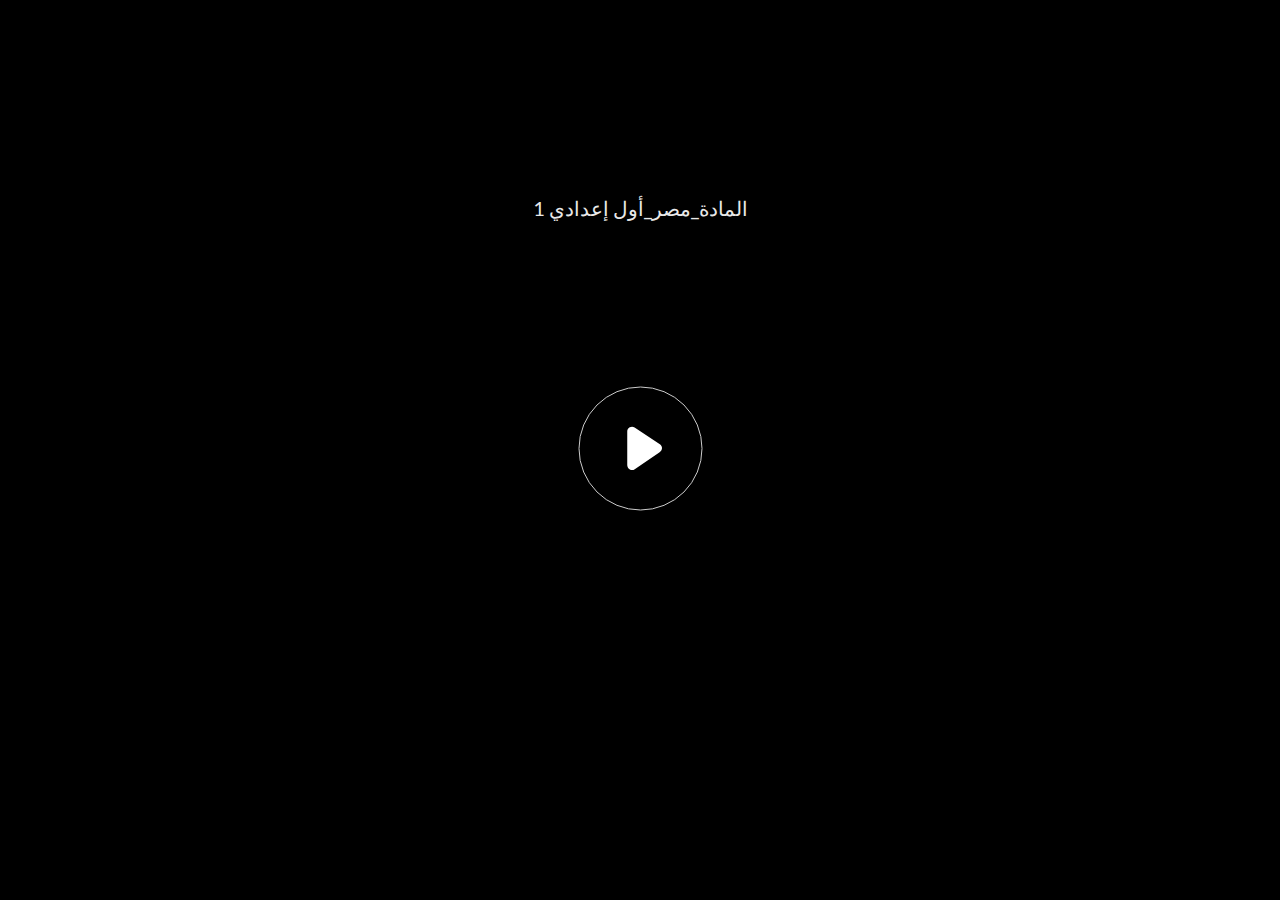
<file: index.html>
<!doctype html>
<html lang="en-US">
<head>
  <meta charset="utf-8">
  <!-- Created using Storyline 360 - http://www.articulate.com  -->
  <!-- version: 3.62.27371.0 -->
  <title>&#1575;&#1604;&#1605;&#1575;&#1583;&#1577;_&#1605;&#1589;&#1585;_&#1571;&#1608;&#1604; &#1573;&#1593;&#1583;&#1575;&#1583;&#1610; 1</title>
  <meta http-equiv="x-ua-compatible" content="IE=edge"/>
  <meta name="viewport" content="width=device-width,initial-scale=1,user-scalable=no,shrink-to-fit=no,minimal-ui"/>
  <meta name="apple-mobile-web-app-capable" content="yes"/>
  <style>
    html, body { height: 100%; padding: 0; margin: 0 }
    #app { height: 100%; width: 100%; }
  </style>
  
  <script>window.THREE = { };</script>
</head>
<body style="background: #282828" class="cs-HTML theme-unified">
  <!-- 360 -->
  <script>!function(e){var i=/iPhone/i,o=/iPod/i,n=/iPad/i,t=/(?=.*\bAndroid\b)(?=.*\bMobile\b)/i,d=/Android/i,s=/(?=.*\bAndroid\b)(?=.*\bSD4930UR\b)/i,b=/(?=.*\bAndroid\b)(?=.*\b(?:KFOT|KFTT|KFJWI|KFJWA|KFSOWI|KFTHWI|KFTHWA|KFAPWI|KFAPWA|KFARWI|KFASWI|KFSAWI|KFSAWA)\b)/i,r=/IEMobile/i,h=/(?=.*\bWindows\b)(?=.*\bARM\b)/i,a=/BlackBerry/i,l=/BB10/i,p=/Opera Mini/i,f=/(CriOS|Chrome)(?=.*\bMobile\b)/i,u=/(?=.*\bFirefox\b)(?=.*\bMobile\b)/i,c=new RegExp("(?:Nexus 7|BNTV250|Kindle Fire|Silk|GT-P1000)","i"),w=function(e,i){return e.test(i)},A=function(e){var A=e||navigator.userAgent,v=A.split("[FBAN");if(void 0!==v[1]&&(A=v[0]),this.apple={phone:w(i,A),ipod:w(o,A),tablet:!w(i,A)&&w(n,A),device:w(i,A)||w(o,A)||w(n,A)},this.amazon={phone:w(s,A),tablet:!w(s,A)&&w(b,A),device:w(s,A)||w(b,A)},this.android={phone:w(s,A)||w(t,A),tablet:!w(s,A)&&!w(t,A)&&(w(b,A)||w(d,A)),device:w(s,A)||w(b,A)||w(t,A)||w(d,A)},this.windows={phone:w(r,A),tablet:w(h,A),device:w(r,A)||w(h,A)},this.other={blackberry:w(a,A),blackberry10:w(l,A),opera:w(p,A),firefox:w(u,A),chrome:w(f,A),device:w(a,A)||w(l,A)||w(p,A)||w(u,A)||w(f,A)},this.seven_inch=w(c,A),this.any=this.apple.device||this.android.device||this.windows.device||this.other.device||this.seven_inch,this.phone=this.apple.phone||this.android.phone||this.windows.phone,this.tablet=this.apple.tablet||this.android.tablet||this.windows.tablet,"undefined"==typeof window)return this},v=function(){var e=new A;return e.Class=A,e};"undefined"!=typeof module&&module.exports&&"undefined"==typeof window?module.exports=A:"undefined"!=typeof module&&module.exports&&"undefined"!=typeof window?module.exports=v():"function"==typeof define&&define.amd?define("isMobile",[],e.isMobile=v()):e.isMobile=v()}(this);
    window.isMobile.apple.tablet = window.isMobile.apple.tablet ||
      (navigator.platform === 'MacIntel' && navigator.maxTouchPoints > 1);
    window.isMobile.apple.device = window.isMobile.apple.device || window.isMobile.apple.tablet;
    window.isMobile.tablet = window.isMobile.tablet || window.isMobile.apple.tablet;
    window.isMobile.any = window.isMobile.any || window.isMobile.apple.tablet;
  </script>

  <div id="focus-sink" tabindex="-1"></div>

  <div id="preso"></div>
  <script>
    window.DS = {};
    window.globals = {
      DATA_PATH_BASE: '',
      HAS_FRAME: true,
      HAS_SLIDE: true,

      lmsPresent: false,
      tinCanPresent: false,
      cmi5Present: false,
      aoSupport: false,
      scale: 'noscale',
      captureRc: false,
      browserSize: 'optimal',
      bgColor: '#282828',
      features: 'InsertSvgPicture,MultipleQuizTracking',
      themeName: 'unified',
      preloaderColor: '#FFFFFF',
      suppressAnalytics: false,
      productChannel: 'stable',
      publishSource: 'storyline',
      aid: 'aid|46ff2cea-1d17-43b3-8d58-d8eb606ecbf5',
      cid: 'f09fad86-8d04-4bf5-890b-ca6dba108213',
      playerVersion: '3.62.27371.0',
      maxIosVideoElements: 10,

      
      parseParams: function(qs) {
        if (window.globals.parsedParams != null) {
          return window.globals.parsedParams;
        }
        qs = (qs || window.location.search.substr(1)).split('+').join(' ');
        var params = {},
            tokens,
            re = /[?&]?([^=]+)=([^&]*)/g;

        while (tokens = re.exec(qs)) {
          params[decodeURIComponent(tokens[1]).trim()] =
            decodeURIComponent(tokens[2]).trim();
        }
        window.globals.parsedParams = params;
        return params;
      }

    };

    (function() {

      var classTypes = [ 'desktop', 'mobile', 'phone', 'tablet' ];

      var addDeviceClasses = function(prefix, testObj) {
        var curr, i;
        for (i = 0; i < classTypes.length; i++) {
          curr = classTypes[i];
          if (testObj[curr]) {
            document.body.classList.add(prefix + curr);
          }
        }
      };

      var params = window.globals.parseParams(),
          isDevicePreview = params.devicepreview === '1',
          isPhoneOverride = params.deviceType === 'phone' || (isDevicePreview && params.phone == '1'),
          isTabletOverride = (params.deviceType === 'tablet' || isDevicePreview) && !isPhoneOverride,
          isMobileOverride = isPhoneOverride || isTabletOverride;

      var deviceView = {
        desktop: !window.isMobile.any && !isMobileOverride,
        mobile: window.isMobile.any || isMobileOverride,
        phone: isPhoneOverride || (window.isMobile.phone && !isTabletOverride),
        tablet: isTabletOverride || window.isMobile.tablet
      };

      window.globals.deviceView = deviceView;
      window.isMobile.desktop = !window.isMobile.any;
      window.isMobile.mobile = window.isMobile.any;

      addDeviceClasses('view-', deviceView);

    })();
  </script>
  
  <script src='story_content/user.js' type=text/javascript></script>
  <div class="slide-loader"></div>

  <script>
    var doc = document, loader = doc.body.querySelector('.slide-loader'); [ 1, 2, 3 ].forEach(function(n) { var d = doc.createElement('div'); d.style.backgroundColor = window.globals.preloaderColor; d.classList.add('mobile-loader-dot'); d.classList.add('dot' + n); loader.appendChild(d); });
  </script>

  <div class="mobile-load-title-overlay" style="display: none">
    <div class="mobile-load-title">&#1575;&#1604;&#1605;&#1575;&#1583;&#1577;_&#1605;&#1589;&#1585;_&#1571;&#1608;&#1604; &#1573;&#1593;&#1583;&#1575;&#1583;&#1610; 1</div>
  </div>

  <div class="mobile-chrome-warning"></div>

  <script>
    
    if (window.autoSpider && window.vInterfaceObject) {
      document.querySelector('.mobile-load-title-overlay').style.display = 'none';
    }
  </script>

  

  <link rel="stylesheet" href="html5/data/css/output.min.css" data-noprefix/>
</body>
<script src="html5/lib/scripts/bootstrapper.min.js"></script>
</html>
</file>
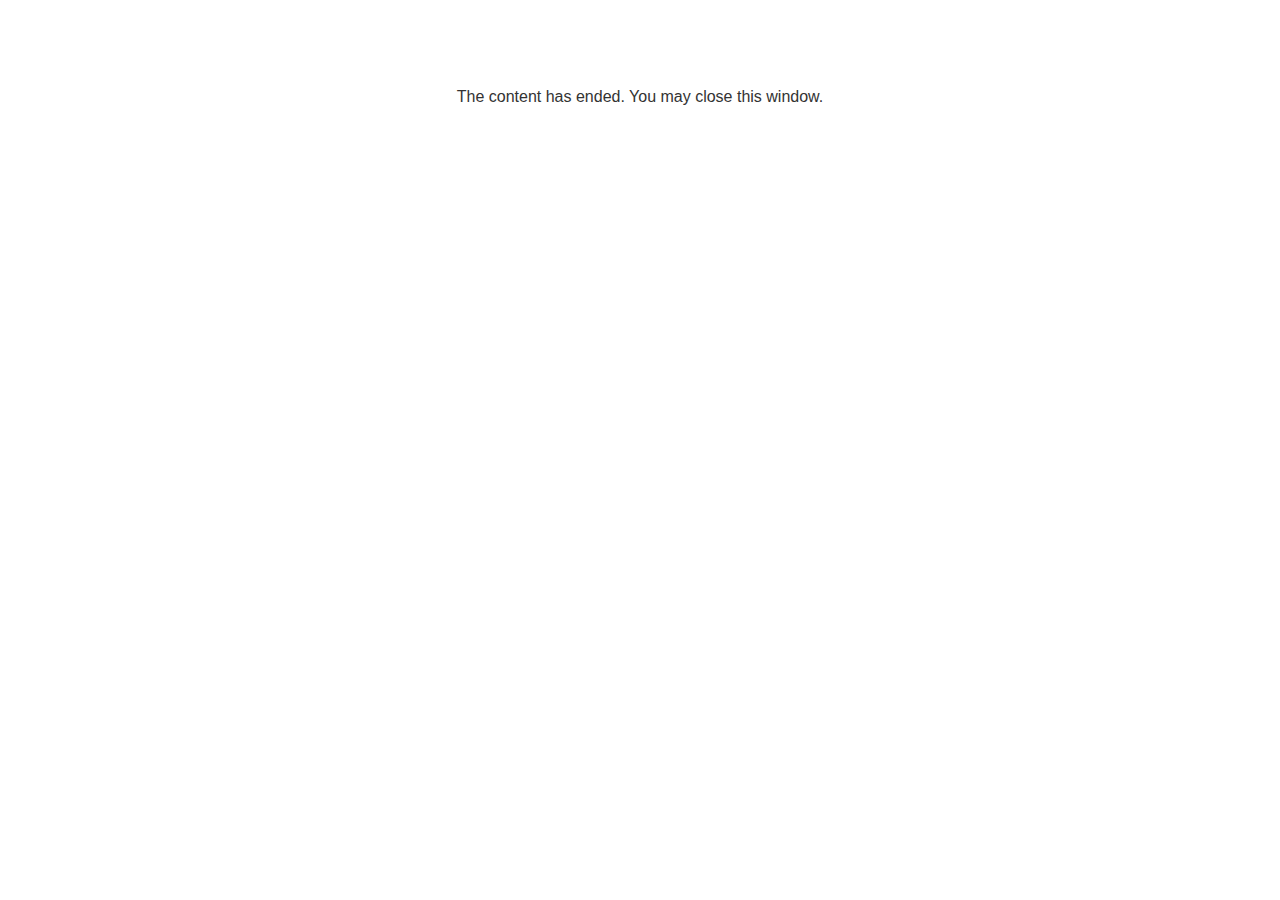
<file: lms/goodbye.html>
<!doctype html>
<html>
<body style="background-color: #ffffff;">

<p role="alert" style="color: #333333;font-family: Lato, articulate, tahoma, arial;font-size: medium;text-align: center;">
<br><br><br><br>
The content has ended. You may close this window.
</p>

</body>
</html>
</file>
<file: html5/data/css/output.min.css>
@font-face {
  font-family: 'LatoBold Charset1_ Bold04A4A8B1';
  src: url('[data-uri]');
  font-style: normal;
  font-weight: normal;
}
@font-face {
  font-family: 'Lato Charset1_ 5p0U1pLCE781C414';
  src: url('[data-uri]');
  font-style: normal;
  font-weight: normal;
}
@font-face {
  font-family: 'GE SS Two Bold CharBold5A36FB40';
  src: url('[data-uri]');
  font-style: normal;
  font-weight: normal;
}
@font-face {
  font-family: 'Arial Charset1_ 63dgIro9951305A';
  src: url('[data-uri]');
  font-style: normal;
  font-weight: normal;
}
@font-face {
  font-family: 'GE SS Two Bold CharBold98E83408';
  src: url('[data-uri]');
  font-style: normal;
  font-weight: normal;
}
.cs-HTML {
  background: rgba(40, 40, 40, 1);
}
.cs-npnxnanbnsnfns00000000001 .cs-infopanel  {
  box-shadow: 0 1px 0 rgba(0, 0, 0, 0);
  background: rgba(255, 255, 255, 1);
}
.cs-npnxnanbnsnfns00000000001 .cs-infopanel .cs-link {
  color: rgba(186, 187, 186, 1);
}
.cs-npnxnanbnsnfns00000000001 .cs-infopanel .cs-link:hover {
  color: rgba(255, 255, 255, 1);
}
.cs-npnxnanbnsnfns00000000001 .cs-infopanel .cs-name {
  color: rgba(68, 68, 68, 1);
}
.cs-npnxnanbnsnfns00000000001 .cs-infopanel .cs-title {
  color: rgba(153, 153, 153, 1);
}
.cs-npnxnanbnsnfns00000000001 .cs-infopanelpopup  {
  box-shadow: 0 1px 0 rgba(0, 0, 0, 0);
  background: rgba(0, 0, 0, 0);
}
.cs-npnxnanbnsnfns00000000001 .cs-infopanelpopup .cs-link {
  color: rgba(255, 0, 0, 1);
}
.cs-npnxnanbnsnfns00000000001 .cs-infopanelpopup .cs-link:hover {
  color: rgba(255, 255, 255, 1);
}
.cs-npnxnanbnsnfns00000000001 .cs-infopanelpopup .cs-name {
  color: rgba(255, 255, 255, 1);
}
.cs-npnxnanbnsnfns00000000001 .cs-infopanelpopup .cs-bio {
  color: rgba(186, 187, 186, 1);
}
.cs-npnxnanbnsnfns00000000001 .cs-timer  {
  color: rgba(186, 187, 186, 1);
}
.cs-npnxnanbnsnfns00000000001 .cs-duration stop:first-child {
  stop-color: rgba(60, 60, 60, 1);
}
.cs-npnxnanbnsnfns00000000001 .cs-duration stop:last-child {
  stop-color: rgba(60, 60, 60, 1);
}
.cs-npnxnanbnsnfns00000000001 .cs-elapsed stop:first-child {
  stop-color: rgba(254, 227, 71, 1);
}
.cs-npnxnanbnsnfns00000000001 .cs-elapsed stop:last-child {
  stop-color: rgba(254, 227, 71, 1);
}
.cs-npnxnanbnsnfns00000000001 .cs-timer .cs-pie .cs-innerstroke {
  stroke: rgba(199, 199, 199, 1);
}
.cs-npnxnanbnsnfns00000000001 .cs-timer .cs-pie .cs-innerborder {
  stroke: rgba(255, 255, 255, 1);
}
.cs-npnxnanbnsnfns00000000001 .cs-window  {
  box-shadow: 0 8px 5px rgba(0, 0, 0, 0.2);
  border-color: rgba(49, 99, 0, 0);
  background: rgba(33, 33, 33, 1);
  color: rgba(248, 248, 248, 1);
}
.cs-npnxnanbnsnfns00000000001 .cs-window .cs-diva {
  border-color: rgba(78, 78, 78, 1);
}
.cs-npnxnanbnsnfns00000000001 .cs-window .cs-divb {
  border-color: rgba(78, 78, 78, 0);
}
.cs-npnxnanbnsnfns00000000001 .cs-editor .cs-editor-slide {
  color: rgba(226, 226, 226, 1);
}
.cs-npnxnanbnsnfns00000000001 .cs-editor .cs-editor-html {
  color: rgba(186, 187, 186, 1);
}
.cs-npnxnanbnsnfns00000000001 .cs-editor .cs-editor-button {
  text-shadow: 0 1px 0 rgba(0, 0, 0, 0);
  color: rgba(255, 255, 255, 1);
  border-color: rgba(211, 211, 211, 1);
  background: rgba(34, 34, 34, 1);
}
.cs-npnxnanbnsnfns00000000001 .cs-editor .cs-editor-button:hover {
  background: rgba(68, 68, 68, 1);
}
.cs-npnxnanbnsnfns00000000001 .cs-editor .cs-editor-button:active {
  background: rgba(68, 68, 68, 1);
}
.cs-npnxnanbnsnfns00000000001 .cs-listitem  {
  color: rgba(186, 187, 186, 1);
  border-color: none;
  border: 1px solid transparent;
}
.cs-npnxnanbnsnfns00000000001 .cs-listitem:hover {
  background: rgba(255, 255, 255, 0.06);
  border-color: rgba(108, 108, 108, 1) !important;
  border-width: 1px;
  border-radius: 2px;
  border-style: solid;
  box-sizing: border-box;
}
.cs-npnxnanbnsnfns00000000001 .cs-listitem.hover {
  background: rgba(255, 255, 255, 0.06);
  border-color: rgba(108, 108, 108, 1) !important;
  border-width: 1px;
  border-radius: 2px;
  border-style: solid;
  box-sizing: border-box;
}
.cs-npnxnanbnsnfns00000000001 .cs-glossary  {
  color: rgba(186, 187, 186, 1);
}
.cs-npnxnanbnsnfns00000000001 .cs-glossary .cs-scrolling-panel {
  background: rgba(0, 0, 0, 0);
}
.cs-npnxnanbnsnfns00000000001 .cs-glossary .cs-term.cs-selected .cs-choice-list-trigger {
  color: rgba(255, 255, 255, 1);
  background: rgba(255, 255, 255, 1);
}
.cs-npnxnanbnsnfns00000000001 .cs-glossary .cs-term.cs-selected .cs-choice-list-trigger:focus {
  color: rgba(255, 255, 255, 1);
  background: rgba(255, 255, 255, 1);
}
.cs-npnxnanbnsnfns00000000001 .cs-glossary .cs-term:hover .cs-choice-list-trigger {
  background: rgba(186, 187, 186, 1);
}
.cs-npnxnanbnsnfns00000000001 .cs-glossary .cs-term.hover .cs-choice-list-trigger {
  background: rgba(186, 187, 186, 1);
}
.cs-npnxnanbnsnfns00000000001 .cs-glossary .cs-term .cs-choice-list-trigger:focus {
  background: rgba(186, 187, 186, 1);
}
.cs-npnxnanbnsnfns00000000001 .cs-glossary .cs-diva {
  border-color: rgba(0, 0, 0, 0);
}
.cs-npnxnanbnsnfns00000000001 .cs-glossary .cs-divb {
  border-color: rgba(0, 0, 0, 0);
}
.cs-npnxnanbnsnfns00000000001 .cs-glossary .cs-divc {
  border-color: rgba(0, 0, 0, 0);
}
.cs-npnxnanbnsnfns00000000001 .cs-glossary .cs-heading {
  color: rgba(248, 248, 248, 1);
  font-weight: 700;
}
.note-content p span {
  color: rgba(186, 187, 186, 1);
  line-height: 1.4em;
  font-size: 103.769%;
}
.cs-npnxnanbnsnfns00000000001 .cs-resource .cs-separator {
  border-color: rgba(0, 0, 0, 0);
}
.cs-npnxnanbnsnfns00000000001 .cs-outline  {
  color: rgba(45, 45, 45, 1);
}
.cs-npnxnanbnsnfns00000000001 .cs-outline .cs-diva {
  border-color: rgba(0, 0, 0, 0);
}
.cs-npnxnanbnsnfns00000000001 .cs-outline .cs-divb {
  border-color: rgba(0, 0, 0, 0);
}
.cs-npnxnanbnsnfns00000000001 .cs-outline .cs-divc {
  border-color: rgba(0, 0, 0, 0);
}
.cs-npnxnanbnsnfns00000000001 .cs-outline .cs-search-filter:hover {
  color: rgba(0, 0, 0, 0);
}
.cs-npnxnanbnsnfns00000000001 .cs-outline .cs-search-filter.hover {
  color: rgba(0, 0, 0, 0);
}
.cs-npnxnanbnsnfns00000000001 .cs-transcript  {
  color: rgba(255, 255, 255, 1);
}
.cs-npnxnanbnsnfns00000000001 .cs-transcript .cs-div {
  border-color: rgba(0, 0, 0, 0);
}
.cs-npnxnanbnsnfns00000000001 .cs-tabs:not(.topmenu-item) {
  color: rgba(248, 248, 248, 1);
}
.cs-npnxnanbnsnfns00000000001 .cs-tabs .cs-inner-button:not(.topmenu-item) {
  text-shadow: 0 1px 0 rgba(0, 0, 0, 0);
}
.cs-npnxnanbnsnfns00000000001 .cs-tabs:hover:not(.topmenu-item) {
  color: rgba(248, 248, 248, 1);
}
.cs-npnxnanbnsnfns00000000001 .cs-tabs.cs-selected {
  background: rgba(0, 0, 0, 0);
  color: rgba(248, 248, 248, 1);
}
.cs-npnxnanbnsnfns00000000001 .cs-seekcontrol  {
  background: rgba(0, 0, 0, 0);
  border-color: rgba(0, 0, 0, 0);
}
.cs-npnxnanbnsnfns00000000001 .cs-seekcontrol .cs-button:hover .cs-icon {
  fill: rgba(255, 255, 255, 1);
}
.cs-npnxnanbnsnfns00000000001 .cs-seekcontrol .cs-button.hover .cs-icon {
  fill: rgba(255, 255, 255, 1);
}
.cs-npnxnanbnsnfns00000000001 .cs-seekcontrol .cs-button .cs-icon-shadow {
  fill: rgba(0, 0, 0, 0);
}
.cs-npnxnanbnsnfns00000000001 .cs-seekcontrol .cs-button .cs-icon {
  fill: rgba(180, 180, 180, 1);
}
.cs-npnxnanbnsnfns00000000001 .cs-seekcontrol .cs-seek .cs-fill {
  background: rgba(255, 255, 255, 0.6);
}
.cs-npnxnanbnsnfns00000000001 .cs-seekcontrol .cs-seek {
  background: rgba(108, 108, 108, 1);
  border-color: rgba(0, 0, 0, 0);
}
.cs-npnxnanbnsnfns00000000001 .cs-searchinput .cs-input {
  color: rgba(186, 187, 186, 1);
  border-color: rgba(0, 0, 0, 0);
  background: rgba(255, 255, 255, 0.06);
}
.cs-npnxnanbnsnfns00000000001 .cs-searchinput .cs-input:focus {
  color: rgba(248, 248, 248, 1);
  background: rgba(41, 41, 41, 1);
}
.cs-npnxnanbnsnfns00000000001 .cs-searchinput .cs-input:hover {
  box-shadow: inset 0 0 1px 0 rgba(69, 126, 19, 0);
}
.cs-npnxnanbnsnfns00000000001 .cs-searchinput .cs-input.hover {
  box-shadow: inset 0 0 1px 0 rgba(69, 126, 19, 0);
}
.cs-npnxnanbnsnfns00000000001 .cs-searchinput .cs-button .cs-icon {
  fill: rgba(186, 187, 186, 1);
}
.cs-npnxnanbnsnfns00000000001 .cs-searchinput .cs-button:hover {
  fill: rgba(63, 133, 0, 1);
}
.cs-npnxnanbnsnfns00000000001 .cs-searchinput .cs-button.hover {
  fill: rgba(63, 133, 0, 1);
}
.cs-npnxnanbnsnfns00000000001 .cs-menu  {
  box-shadow: 0 1px 0 rgba(0, 0, 0, 0);
  background: rgba(33, 33, 33, 1);
}
.cs-npnxnanbnsnfns00000000001 .cs-topmenu-item.active .cs-tab {
  background: rgba(33, 33, 33, 1);
}
.cs-npnxnanbnsnfns00000000001 .cs-logo  {
  box-shadow: 0 1px 0 rgba(37, 75, 0, 1);
  background: rgba(255, 255, 255, 0);
}
.cs-npnxnanbnsnfns00000000001 .cs-checkbox  {
  color: rgba(255, 255, 255, 1);
}
.cs-npnxnanbnsnfns00000000001 .cs-checkbox:hover {
  border-color: rgba(175, 221, 130, 1);
}
.cs-npnxnanbnsnfns00000000001 .cs-checkbox.hover {
  border-color: rgba(175, 221, 130, 1);
}
.cs-npnxnanbnsnfns00000000001 .cs-checkbox .cs-box {
  color: rgba(255, 255, 255, 1);
  border-color: rgba(42, 83, 0, 1);
}
.cs-npnxnanbnsnfns00000000001 .cs-checkbox .cs-box:checked::after {
  color: rgba(43, 196, 0, 1);
}
.cs-npnxnanbnsnfns00000000001 .cs-button  {
  text-shadow: 0 1px 0 rgba(0, 0, 0, 0);
  color: rgba(186, 187, 186, 1);
  border-color: rgba(0, 0, 0, 0);
  background: rgba(0, 0, 0, 0);
  box-shadow: 0 1px 0 rgba(0, 0, 0, 0);
}
.cs-npnxnanbnsnfns00000000001 .cs-button .cs-icon {
  fill: rgba(186, 187, 186, 1);
}
.cs-npnxnanbnsnfns00000000001 .cs-button .cs-icon-shadow {
  fill: rgba(0, 0, 0, 0);
}
.cs-npnxnanbnsnfns00000000001 .cs-button:hover {
  background: rgba(248, 248, 248, 1);
}
.cs-npnxnanbnsnfns00000000001 .cs-button.hover {
  background: rgba(248, 248, 248, 1);
}
.cs-npnxnanbnsnfns00000000001 .cs-button:active {
  background: rgba(0, 0, 0, 0);
}
.cs-npnxnanbnsnfns00000000001 .cs-button.cs-disabled:hover {
  background: rgba(0, 0, 0, 0);
}
.cs-npnxnanbnsnfns00000000001 .cs-button.cs-disabled.hover {
  background: rgba(0, 0, 0, 0);
}
.cs-npnxnanbnsnfns00000000001 .cs-button.cs-disabled:active {
  background: rgba(0, 0, 0, 0);
}
.cs-npnxnanbnsnfns00000000001 .cs-button.cs-volume:hover {
  background: rgba(0, 0, 0, 0);
}
.cs-npnxnanbnsnfns00000000001 .cs-button.cs-volume.hover {
  background: rgba(0, 0, 0, 0);
}
.cs-npnxnanbnsnfns00000000001 .cs-button.cs-volume:active {
  background: rgba(0, 0, 0, 0);
}
.cs-npnxnanbnsnfns00000000001.cs-base  {
  color: rgba(186, 187, 186, 1);
  border-color: rgba(40, 40, 40, 1);
  background: rgba(40, 40, 40, 1);
}
.cs-npnxnanbnsnfns00000000001.cs-base .cs-separator .cs-diva {
  background: rgba(69, 69, 69, 1);
}
.cs-npnxnanbnsnfns00000000001.cs-base .cs-separator .cs-divb {
  background: rgba(0, 0, 0, 0);
}
.cs-npnxnanbnsnfns00000000001.cs-base .cs-topmenu-item.active .cs-tab {
  border-color: rgba(69, 69, 69, 1);
}
.cs-npnxnanbnsnfns00000000001.cs-base .cs-topmenu-item.active .cs-panel {
  border-color: rgba(69, 69, 69, 1);
}
.cs-npnxnanbnsnfns00000000001.cs-base .cs-left {
  background: rgba(33, 33, 33, 1);
}
.cs-npnxnanbnsnfns00000000001.cs-base .cs-area-primary .cs-slide-container {
  background: rgba(40, 40, 40, 1);
}
.cs-npnxnanbnsnfns00000000001.cs-base.cs-custom-theme .cs-brandhighlight-bg {
  background: rgba(79, 189, 244, 1) !important;
}
.cs-npnxnanbnsnfns00000000001.cs-base.cs-custom-theme .cs-brandhighlight-secondary-bg {
  background: rgba(255, 255, 255, 1) !important;
}
.cs-npnxnanbnsnfns00000000001.cs-base.cs-custom-theme .cs-brandhighlight-border {
  border-color: rgba(79, 189, 244, 1) !important;
}
.cs-npnxnanbnsnfns00000000001.cs-base.cs-custom-theme .cs-brandhighlight-text {
  color: rgba(79, 189, 244, 1) !important;
}
.cs-npnxnanbnsnfns00000000001.cs-base.cs-custom-theme .cs-brandhighlight-fill {
  fill: rgba(79, 189, 244, 1) !important;
}
.cs-npnxnanbnsnfns00000000001.cs-base.cs-custom-theme .cs-listitem.cs-selected {
  background-color: rgba(255, 255, 255, 0.06) !important;
}
.cs-npnxnanbnsnfns00000000001 .cs-volume::-moz-range-thumb {
  border-color: rgba(43, 85, 0, 1);
  box-shadow: inset 0 0 1px 0 rgba(43, 85, 0, 1);
  background: rgba(255, 255, 255, 1);
}
.cs-npnxnanbnsnfns00000000001 .cs-volume::-ms-thumb {
  border-color: rgba(43, 85, 0, 1);
  box-shadow: inset 0 0 1px 0 rgba(43, 85, 0, 1);
  background: rgba(255, 255, 255, 1);
}
.cs-npnxnanbnsnfns00000000001 .cs-volume::-webkit-slider-thumb {
  border-color: rgba(43, 85, 0, 1);
  box-shadow: inset 0 0 1px 0 rgba(43, 85, 0, 1);
  background: rgba(255, 255, 255, 1);
}
.cs-npnxnanbnsnfns00000000001 .cs-volume::-moz-range-track {
  border-color: rgba(66, 140, 1, 1);
  background: rgba(108, 108, 108, 1);
}
.cs-npnxnanbnsnfns00000000001 .cs-volume::-ms-track {
  border-color: rgba(66, 140, 1, 1);
  background: rgba(108, 108, 108, 1);
}
.cs-npnxnanbnsnfns00000000001 .cs-volume::-webkit-slider-runnable-track {
  border-color: rgba(66, 140, 1, 1);
  background: rgba(108, 108, 108, 1);
}
body.show-focus .tab-focus-box {
  box-shadow: 0 0 0 1px rgba(255, 255, 0, 1), 0 0 0 3px rgba(0, 32, 96, 1), 0 0 5px 5px rgba(255, 255, 0, 1);
  border-color: transparent;
  outline: 2px transparent solid;
}
.skipnav {
  box-shadow: 0 0 0 1px rgba(255, 255, 0, 1), 0 0 0 3px rgba(0, 32, 96, 1), 0 0 5px 5px rgba(255, 255, 0, 1);
  border-color: transparent;
  outline: 2px transparent solid;
}
.cs-npnxnanbnsnfns00000000001 .cs-listitem:hover {
  color: none;
}
.cs-npnxnanbnsnfns00000000001 .cs-listitem.hover {
  color: none;
}
.cs-npnxnanbnsnfns00000000001 .cs-listitem.cs-viewed {
  color: #BABBBA;
}
.cs-npnxnanbnsnfns00000000001 .cs-listitem {
  color: #BABBBA;
}
.cs-npnxnanbnsnfns00000000001 .cs-listitem:hover .cs-icon-carrot * {
  fill: none;
}
.cs-npnxnanbnsnfns00000000001 .cs-listitem.hover .cs-icon-carrot * {
  fill: none;
}
.cs-npnxnanbnsnfns00000000001 .cs-listitem .cs-icon-carrot {
  color: none;
  top: calc(3px);
}
.cs-npnxnanbnsnfns00000000001 .cs-listitem .cs-icon-carrot .cs-shadow {
  color: #F8F8F8;
}
.cs-npnxnanbnsnfns00000000001 .item-collapsible .is-scene {
  color: #F8F8F8 !important;
  font-weight: 700;
}
.cs-npnxnanbnsnfns00000000001 .is-scene .cs-icon-carrot * {
  color: #F8F8F8 !important;
  font-weight: 700;
}
.cs-npnxnanbnsnfns00000000001 .is-scene:not(.outline-links-collapse) > a {
  color: #F8F8F8;
}
.cs-npnxnanbnsnfns00000000001 .is-scene:not(.outline-links-collapse) .cs-icon-carrot * {
  fill: none !important;
  color: #F8F8F8 !important;
}
.cs-npnxnanbnsnfns00000000001 .tabs, .cs-npnxnanbnsnfns00000000001 .cs-logo {
  border-bottom: 1px solid rgba(108, 108, 108, 1);
}
.cs-npnxnanbnsnfns00000000001 .area-secondary-wrapper:after {
  background-image: url('[data-uri]');
  background-size: 100%;
}
.cs-npnxnanbnsnfns00000000001 .panel-footer {
  background: #212121;
}
.cs-npnxnanbnsnfns00000000001 #outline-search {
  background: rgba(255, 255, 255, 0.06);
  border-color: rgba(108, 108, 108, 1);
  border-width: 1px;
  border-style: solid;
}
.cs-npnxnanbnsnfns00000000001 .topmenu-panel #outline-search {
  background: #545454;
}
.cs-npnxnanbnsnfns00000000001 .search-icon circle, .cs-npnxnanbnsnfns00000000001 .search-icon path {
  stroke: #BABBBA;
}
.cs-npnxnanbnsnfns00000000001 #outline-search input[type   =search] {
  color: #F8F8F8;
}
.cs-npnxnanbnsnfns00000000001 #outline-search ::-webkit-input-placeholder {
  color: #BABBBA !important;
}
.cs-npnxnanbnsnfns00000000001 #outline-search :-ms-input-placeholder {
  color: #BABBBA !important;
}
.cs-npnxnanbnsnfns00000000001 #outline-search ::-moz-placeholder {
  color: #BABBBA !important;
  opacity: 1;
}
.cs-npnxnanbnsnfns00000000001 .cs-topmenu-item.active, body:not(.is-touchable-tablet) .cs-npnxnanbnsnfns00000000001 .cs-topmenu-item:hover {
  color: #F8F8F8;
}
.cs-npnxnanbnsnfns00000000001 .cs-topmenu-item.button-tapped {
  color: #F8F8F8;
}
.cs-npnxnanbnsnfns00000000001 .cs-topmenu-item.active .cs-tab, .cs-npnxnanbnsnfns00000000001 .cs-topmenu-item .cs-tab {
  background: transparent !important;
  border: none !important;
}
.cs-npnxnanbnsnfns00000000001 .top-tabs-drop-icon div {
  background: #BABBBA;
}
.cs-npnxnanbnsnfns00000000001 .cs-panel.topmenu-panel .panel-content, .cs-npnxnanbnsnfns00000000001 .top-tabs-drop {
  background: #212121;
}
.cs-npnxnanbnsnfns00000000001 .cs-topmenu-item.active .cs-panel {
  background: #212121;
}
.cs-npnxnanbnsnfns00000000001 .cs-menu.topmenu-panel, .cs-npnxnanbnsnfns00000000001 .top-tabs-drop {
  border: 1px solid rgba(69, 69, 69, 1) !important;
  border-radius: 3px;
}
.cs-npnxnanbnsnfns00000000001 .resources .resources-list a:hover {
  background: rgba(255, 255, 255, 0.06);
}
body:not(.is-touchable-tablet) .cs-npnxnanbnsnfns00000000001 .resources .resources-list a:hover {
  background: rgba(255, 255, 255, 0.06);
}
.cs-npnxnanbnsnfns00000000001 .resources .resources-list a.hover {
  background: rgba(255, 255, 255, 0.06);
}
body:not(.is-touchable-tablet) .cs-npnxnanbnsnfns00000000001 .resources .resources-list a.hover {
  background: rgba(255, 255, 255, 0.06);
}
.cs-npnxnanbnsnfns00000000001 .resources .resources-list a.button-tapped {
  background: rgba(255, 255, 255, 0.06);
}
.cs-npnxnanbnsnfns00000000001 .cs-icon path, .cs-npnxnanbnsnfns00000000001 .cs-icon rect, .cs-npnxnanbnsnfns00000000001 .cs-icon polygon, .cs-npnxnanbnsnfns00000000001 .menu-icon-wrapper.menu-icon-wrapper-hover path {
  fill: #BABBBA;
}
.cs-npnxnanbnsnfns00000000001 .cs-icon .icon-stroke-only {
  fill: none !important;
  stroke: #BABBBA !important;
}
body:not(.is-touchable-tablet) .cs-npnxnanbnsnfns00000000001 .cs-button:hover .cs-icon path, body:not(.is-touchable-tablet) .cs-npnxnanbnsnfns00000000001 .cs-button:hover .cs-icon rect, body:not(.is-touchable-tablet) .cs-npnxnanbnsnfns00000000001 .cs-button:hover .cs-icon polygon {
  fill: #F8F8F8;
}
body:not(.is-touchable-tablet) .cs-npnxnanbnsnfns00000000001 .cs-tabs:hover .search-icon circle, body:not(.is-touchable-tablet) .cs-npnxnanbnsnfns00000000001 .cs-tabs:hover .search-icon path {
  stroke: #F8F8F8;
}
.cs-npnxnanbnsnfns00000000001 .cs-button.button-tapped .cs-icon path, .cs-npnxnanbnsnfns00000000001 .cs-button.button-tapped .cs-icon rect, .cs-npnxnanbnsnfns00000000001 .cs-button.button-tapped .cs-icon polygon {
  fill: #F8F8F8;
}
body:not(.is-touchable-tablet) .cs-npnxnanbnsnfns00000000001 .cs-button:hover .cs-icon .icon-stroke-only {
  fill: none !important;
  stroke: #F8F8F8 !important;
}
.cs-npnxnanbnsnfns00000000001 .cs-button:button-tapped .cs-icon .icon-stroke-only {
  fill: none !important;
  stroke: #F8F8F8 !important;
}
.cs-npnxnanbnsnfns00000000001 .menu-icon-wrapper.menu-icon-wrapper-hover svg path {
  fill: #F8F8F8;
}
.floating-sidebar:not(.sidebar-closed) .cs-npnxnanbnsnfns00000000001 #hamburger .menu-icon-wrapper svg path {
  fill: #BABBBA;
}
.floating-sidebar:not(.sidebar-closed) .cs-npnxnanbnsnfns00000000001 #hamburger .menu-icon-wrapper.menu-icon-wrapper-hover svg path {
  fill: #F8F8F8;
}
.cs-npnxnanbnsnfns00000000001 .volume .btn:before {
  background-image: url('[data-uri]');
}
.cs-npnxnanbnsnfns00000000001 .volume-track {
  background: #6C6C6C;
}
.cs-npnxnanbnsnfns00000000001 .volume-icon circle {
  stroke: #BABBBA;
}
.cs-npnxnanbnsnfns00000000001 .cs-settings > .settings-panel {
  background: #212121;
  border: 1px solid rgba(69, 69, 69, 1) !important;
  border-radius: 3px;
}
.cs-npnxnanbnsnfns00000000001 .cs-settings > .panel-down-arrow {
  fill: #212121;
}
.cs-npnxnanbnsnfns00000000001 .switch-toggle .border {
  stroke: #7C7C7C;
}
.cs-npnxnanbnsnfns00000000001 .switch-toggle .thumb-off .thumb {
  fill: #A2A2A2;
}
.cs-npnxnanbnsnfns00000000001 .switch-toggle .thumb-on .track {
  fill: rgba(79, 189, 244, 1);
}
.cs-npnxnanbnsnfns00000000001 .switch-toggle .thumb-off .track {
  fill: rgba(255, 255, 255, 0.1);
}
.cs-npnxnanbnsnfns00000000001 .switch-label {
  color: #BABBBA;
}
.cs-npnxnanbnsnfns00000000001 .cs-panel .scrollarea-btn:after {
  background: rgba(179, 180, 179, 0.75);
}
.scrollarea-scrollbar:hover .scrollarea-btn:after, .scrollarea-scrollbar.highlight-scrollbar .scrollarea-btn:after {
  background: rgba(179, 180, 179, 0.75);
}
.floating-sidebar .sidebar-overlay {
  background: rgba(0, 0, 0, 0.85);
}
.cs-npnxnanbnsnfns00000000001 .overlay-message {
  background: rgba(0, 0, 0, 0.85);
}
.cs-npnxnanbnsnfns00000000001 .top-ui-bg, .cs-npnxnanbnsnfns00000000001 .bottom-ui-bg, .cs-npnxnanbnsnfns00000000001 .right-ui-bg, .cs-npnxnanbnsnfns00000000001 .left-ui-bg {
  background: rgba(40, 40, 40, 0.8);
}
.cs-npnxnanbnsnfns00000000001 .circle-progress-bg {
  fill: #282828;
}
.cs-npnxnanbnsnfns00000000001 .circle-progress-well {
  fill: #6C6C6C;
}
.cs-npnxnanbnsnfns00000000001 .circle-progress-pie {
  stroke: #6C6C6C;
}
.cs-npnxnanbnsnfns00000000001 .lightbox .option-pane {
  background: rgba(40, 40, 40, 0.8);
}
.cs-npnxnanbnsnfns00000000001 .lightbox .option-pane:before {
  background: #282828;
}
.cs-npnxnanbnsnfns00000000001 .message-window {
  background: #212121;
  border: 1px solid rgba(69, 69, 69, 1) !important;
  border-radius: 3px;
}
.cs-npnxnanbnsnfns00000000001 .message-window-header p, .cs-npnxnanbnsnfns00000000001 .message-window-text {
  color: #F8F8F8;
}
.cs-npnxnanbnsnfns00000000001 .message-window-header p {
  border-bottom: 1px solid rgba(255, 255, 255, 1);
}
.cs-npnxnanbnsnfns00000000001 .message-window button.slide-object-button {
  border: 1px solid rgba(255, 255, 255, 1) !important;
}
.cs-npnxnanbnsnfns00000000001 .message-window button.slide-object-button:hover {
  background: rgba(255, 255, 255, 0.06) !important;
}
.message-window .slide-object-button tspan, .message-window .slide-object-button-text tspan {
  fill: #F8F8F8 !important;
}
body:not(.is-touchable-tablet) .cs-npnxnanbnsnfns00000000001 .cs-button:hover .text {
  color: #F8F8F8;
}
.cs-npnxnanbnsnfns00000000001 .cs-button.button-tapped .text {
  color: #F8F8F8;
}
.cs-npnxnanbnsnfns00000000001.cs-base {
  background: #282828;
}
.cs-npnxnanbnsnfns00000000001 .cs-menu {
  background: transparent;
}
.cs-npnxnanbnsnfns00000000001 .progress-bar .progress-bar-fill:after {
  background: #FFFFFF !important;
}
.cs-npnxnanbnsnfns00000000001 .volume-dot {
  background: #FFFFFF !important;
}
.fn-npnxnanbsnfns00000000001 {
  font-family: 'Lato22AB4CAF';
  -webkit-font-variant-ligatures: no-common-ligatures;
  font-variant-ligatures: no-common-ligatures;
}
.fn-pxabnsnfns00000000001 {
  font-family: 'Lato22AB4CAF';
  -webkit-font-variant-ligatures: no-common-ligatures;
  font-variant-ligatures: no-common-ligatures;
}
.fn-npxnabnsnfns00000000001 {
  font-family: 'Lato22AB4CAF';
  -webkit-font-variant-ligatures: no-common-ligatures;
  font-variant-ligatures: no-common-ligatures;
}
.fn-npnxnanbnsnfns00000000001 {
  font-family: 'Lato22AB4CAF';
  -webkit-font-variant-ligatures: no-common-ligatures;
  font-variant-ligatures: no-common-ligatures;
}
.fn-pxabnsnfns00000000000 {
  font-family: 'Lato22AB4CAF';
  -webkit-font-variant-ligatures: no-common-ligatures;
  font-variant-ligatures: no-common-ligatures;
}
@font-face {
  font-family: 'Lato22AB4CAF';
  src: url('[data-uri]');
  font-style: normal;
  font-weight: bold;
}
@font-face {
  font-family: 'Lato22AB4CAF';
  src: url('[data-uri]');
  font-style: normal;
  font-weight: normal;
}
.cs-InvalidPromptSlide .cs-6WKOTjYU2yc-InvalidPromptSlide-btn0 {
  color: rgba(255, 255, 255, 1);
  border-color: rgba(211, 211, 211, 1);
  background: rgba(34, 34, 34, 1);
  text-shadow: 0 1px 0 rgba(0, 0, 0, 0);
}
.cs-InvalidPromptSlide .cs-6WKOTjYU2yc-InvalidPromptSlide-btn0 .cs-html {
  color: rgba(186, 187, 186, 1);
}
.cs-InvalidPromptSlide .cs-6WKOTjYU2yc-InvalidPromptSlide-btn0 .cs-slide {
  border-color: rgba(226, 226, 226, 1);
}
.cs-InvalidPromptSlide .cs-6WKOTjYU2yc-InvalidPromptSlide-btn0:hover {
  background: rgba(68, 68, 68, 1);
}
.cs-InvalidPromptSlide .cs-6WKOTjYU2yc-InvalidPromptSlide-btn0:active {
  background: rgba(68, 68, 68, 1);
}
.cs-PrintPromptSlide .cs-6WKOTjYU2yc-PrintPromptSlide-btn0 {
  color: rgba(255, 255, 255, 1);
  border-color: rgba(211, 211, 211, 1);
  background: rgba(34, 34, 34, 1);
  text-shadow: 0 1px 0 rgba(0, 0, 0, 0);
}
.cs-PrintPromptSlide .cs-6WKOTjYU2yc-PrintPromptSlide-btn0 .cs-html {
  color: rgba(186, 187, 186, 1);
}
.cs-PrintPromptSlide .cs-6WKOTjYU2yc-PrintPromptSlide-btn0 .cs-slide {
  border-color: rgba(226, 226, 226, 1);
}
.cs-PrintPromptSlide .cs-6WKOTjYU2yc-PrintPromptSlide-btn0:hover {
  background: rgba(68, 68, 68, 1);
}
.cs-PrintPromptSlide .cs-6WKOTjYU2yc-PrintPromptSlide-btn0:active {
  background: rgba(68, 68, 68, 1);
}
.cs-ScrollPromptSlide .cs-6WKOTjYU2yc-ScrollPromptSlide-btn0 {
  color: rgba(255, 255, 255, 1);
  border-color: rgba(211, 211, 211, 1);
  background: rgba(34, 34, 34, 1);
  text-shadow: 0 1px 0 rgba(0, 0, 0, 0);
}
.cs-ScrollPromptSlide .cs-6WKOTjYU2yc-ScrollPromptSlide-btn0 .cs-html {
  color: rgba(186, 187, 186, 1);
}
.cs-ScrollPromptSlide .cs-6WKOTjYU2yc-ScrollPromptSlide-btn0 .cs-slide {
  border-color: rgba(226, 226, 226, 1);
}
.cs-ScrollPromptSlide .cs-6WKOTjYU2yc-ScrollPromptSlide-btn0:hover {
  background: rgba(68, 68, 68, 1);
}
.cs-ScrollPromptSlide .cs-6WKOTjYU2yc-ScrollPromptSlide-btn0:active {
  background: rgba(68, 68, 68, 1);
}
.cs-ResumePromptSlide .cs-6WKOTjYU2yc-ResumePromptSlide-btn0 {
  color: rgba(255, 255, 255, 1);
  border-color: rgba(211, 211, 211, 1);
  background: rgba(34, 34, 34, 1);
  text-shadow: 0 1px 0 rgba(0, 0, 0, 0);
}
.cs-ResumePromptSlide .cs-6WKOTjYU2yc-ResumePromptSlide-btn0 .cs-html {
  color: rgba(186, 187, 186, 1);
}
.cs-ResumePromptSlide .cs-6WKOTjYU2yc-ResumePromptSlide-btn0 .cs-slide {
  border-color: rgba(226, 226, 226, 1);
}
.cs-ResumePromptSlide .cs-6WKOTjYU2yc-ResumePromptSlide-btn0:hover {
  background: rgba(68, 68, 68, 1);
}
.cs-ResumePromptSlide .cs-6WKOTjYU2yc-ResumePromptSlide-btn0:active {
  background: rgba(68, 68, 68, 1);
}
.cs-ResumePromptSlide .cs-6WKOTjYU2yc-ResumePromptSlide-btn1 {
  color: rgba(255, 255, 255, 1);
  border-color: rgba(211, 211, 211, 1);
  background: rgba(34, 34, 34, 1);
  text-shadow: 0 1px 0 rgba(0, 0, 0, 0);
}
.cs-ResumePromptSlide .cs-6WKOTjYU2yc-ResumePromptSlide-btn1 .cs-html {
  color: rgba(186, 187, 186, 1);
}
.cs-ResumePromptSlide .cs-6WKOTjYU2yc-ResumePromptSlide-btn1 .cs-slide {
  border-color: rgba(226, 226, 226, 1);
}
.cs-ResumePromptSlide .cs-6WKOTjYU2yc-ResumePromptSlide-btn1:hover {
  background: rgba(68, 68, 68, 1);
}
.cs-ResumePromptSlide .cs-6WKOTjYU2yc-ResumePromptSlide-btn1:active {
  background: rgba(68, 68, 68, 1);
}
.cs-ExternalInterfaceErrorSlide .cs-buttonOK {
  color: rgba(255, 255, 255, 1);
  border-color: rgba(211, 211, 211, 1);
  background: rgba(34, 34, 34, 1);
  text-shadow: 0 1px 0 rgba(0, 0, 0, 0);
}
.cs-ExternalInterfaceErrorSlide .cs-buttonOK .cs-html {
  color: rgba(186, 187, 186, 1);
}
.cs-ExternalInterfaceErrorSlide .cs-buttonOK .cs-slide {
  border-color: rgba(226, 226, 226, 1);
}
.cs-ExternalInterfaceErrorSlide .cs-buttonOK:hover {
  background: rgba(68, 68, 68, 1);
}
.cs-ExternalInterfaceErrorSlide .cs-buttonOK:active {
  background: rgba(68, 68, 68, 1);
}
</file>
